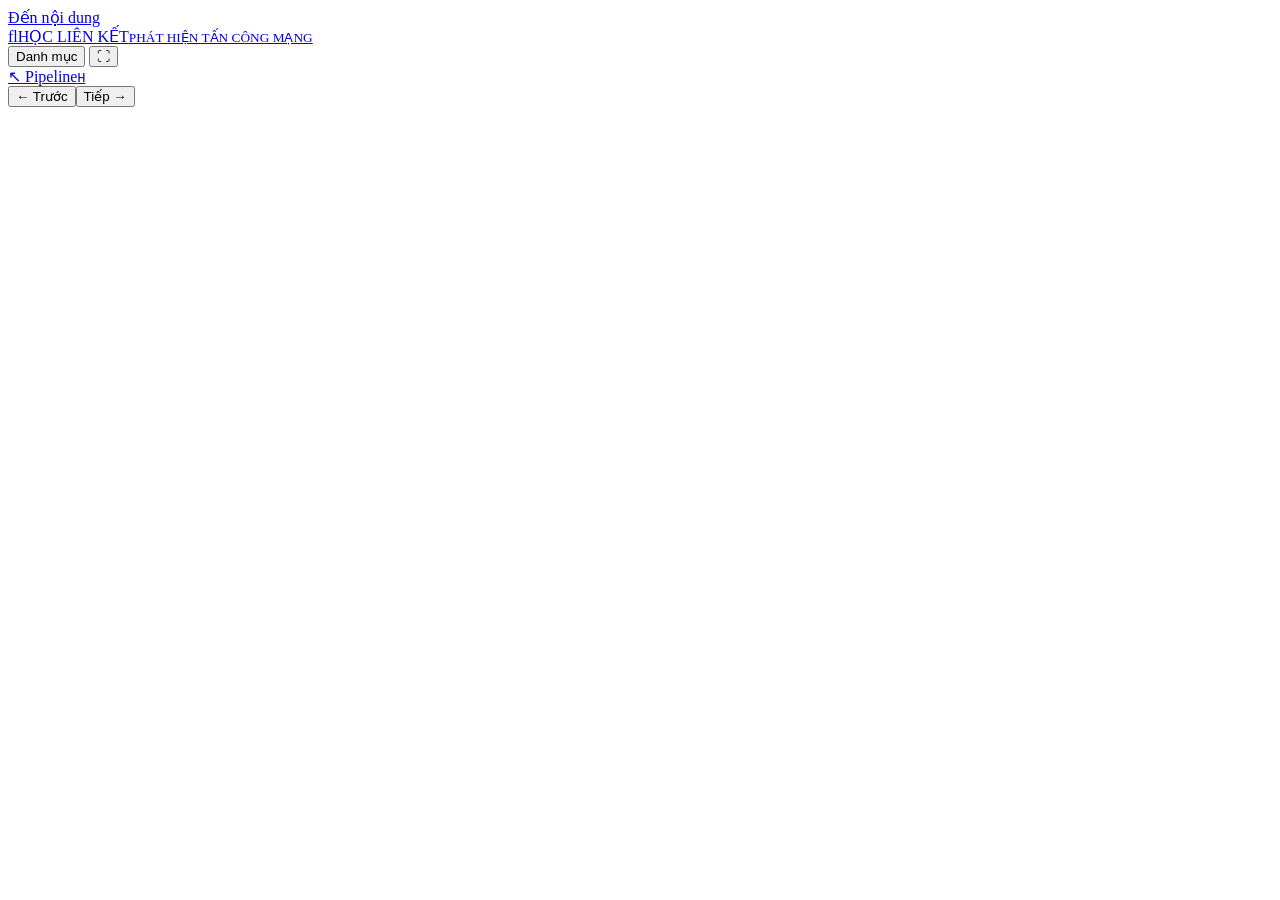
<file: presentation/src/shell.html>
<!doctype html>
<html lang="vi">
<head>
  <meta charset="utf-8">
  <meta name="viewport" content="width=device-width, initial-scale=1">
  <meta name="color-scheme" content="light">
  <meta name="description" content="Pipeline học liên kết phát hiện tấn công mạng: từ dữ liệu đến kết quả FedAvg, DAS và FedProx.">
  <title>Học liên kết · Từ dữ liệu đến kết quả</title>
  <style>/* STYLES */</style>
</head>
<body>
  <a class="skip" href="#main">Đến nội dung</a>
  <header class="topbar">
    <a class="brand" href="#pipeline" aria-label="Về pipeline"><span class="brand-mark">f<span>l</span></span><span>HỌC LIÊN KẾT<small>PHÁT HIỆN TẤN CÔNG MẠNG</small></span></a>
    <nav id="stage-nav" aria-label="Các giai đoạn"></nav>
    <div class="tools">
      <button id="menu-toggle" aria-expanded="false" aria-controls="slide-menu" title="Danh mục slide">Danh mục</button>
      <button id="fullscreen" class="icon-button" aria-label="Toàn màn hình" title="Toàn màn hình (F)">⛶</button>
    </div>
  </header>
  <main id="main" tabindex="-1"></main>
  <footer class="bottom-bar">
    <a class="home-link" href="#pipeline">↖ <span>Pipeline</span><kbd>H</kbd></a>
    <div class="progress-wrap"><span id="position"></span><div class="progress-track"><div id="progress"></div></div></div>
    <div class="page-controls"><button id="previous" aria-label="Slide trước">← <span>Trước</span></button><span id="page-number"></span><button id="next" aria-label="Slide tiếp theo"><span>Tiếp</span> →</button></div>
  </footer>
  <aside id="slide-menu" class="drawer menu-drawer" aria-label="Danh mục slide" hidden></aside>
  <div id="backdrop" hidden></div>
  <div id="toast" role="status" aria-live="polite"></div>
  <noscript>Bật JavaScript để sử dụng bài trình chiếu. Có thể đọc toàn bộ nội dung trong kich_ban.md.</noscript>
  <script type="application/json" id="deck-payload">__PAYLOAD__</script>
  <script>/* VISUALS */</script>
  <script>/* APP */</script>
</body>
</html>
</file>
